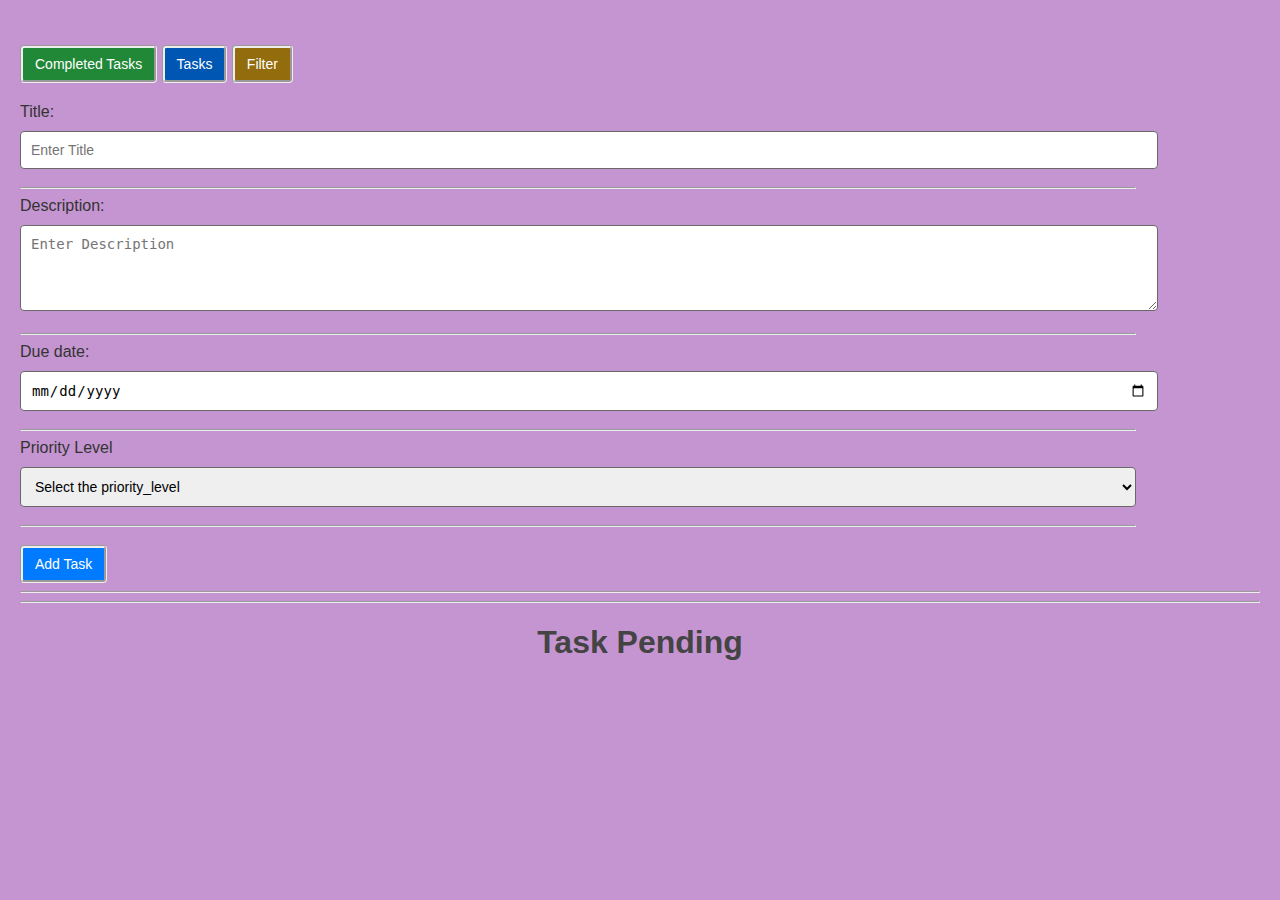
<file: index.html>
<!DOCTYPE html>
<html lang="en">
<head>
    <meta charset="UTF-8">
    <meta name="viewport" content="width=device-width, initial-scale=1.0">
    <title>TODO App</title>
    <link rel="stylesheet" href="style.css">
</head>
<body>
<div class="empty"></div>
<div class="conatiner">
    <div class="header">
        <a href="completed_tasks.html"><button id="green">Completed Tasks</button></a>
        
                <a href="#task_conatiner"><button id="blue">Tasks</button></a>
        <button type="menu" id="filter_button" onclick="toggle_filter()">Filter</button>
        
        <div id="filter" style="display: none;">
            <form id="filterform">
                <hr>
                <select name="status" id="status" required>
                    <option value="" disabled selected>select status</option>
                    <option value="pending">pending</option>
                    <option value="accomplished">accomplished</option>
                </select>
                <hr>

                <select name="precedence" id="precedence">
                    <option value="" disabled selected>select Priority</option>
                    <option value="Low">Low</option>
                    <option value="Medium">Medium</option>
                    <option value="High">High</option>
                </select>
            <hr>

            <select name="deadline" id="deadline">
                <option value="" disabled selected>Select the deadline</option>
                <option value="1">1 day</option>
                <option value="2">2 days</option>
                <option value="3">3 days</option>
                <option value="4">4 days</option>
                <option value="5">5 days</option>
                <option value="6">6 days</option>
                <option value="7">7 days</option>
                <option value="365">More than 7 days</option>
            </select>
               
                   <label for="apply"></label>
                <button type="checkbox" id="apply"> Apply </button>

                
            </form>
        </div>
    </div>
    
    <div class="form_field">
    <form id="formdata" >

        <label for="title">Title: </label>
        <input type="text" id="title" name="title" placeholder="Enter Title" required></br>
        <hr>
        
        <label for="description">Description: </label>
        <textarea name="description" id="description" placeholder="Enter Description" rows="4" cols="50" required></textarea></br>
        <hr>
        
        <label for="date">Due date: </label>
        <input type="date" id="date" name="date" required></br>
        <hr>
        
        <label for="priority_level">Priority Level</label>
            <select value="" name="priority_level" id="priority_level" required>
            <option  value="" >Select the priority_level</option>
            <option value="Low">Low</option>
            <option value="Medium">Medium</option>
            <option value="High">High</option>
            </select>
        </select>
        <hr>
        <button type="submit" id="addtask" >Add Task</button>
   


        </form>
        
        <form id="formdata2" style="display: none;">

            <label for="title2">Title: </label>
            <input type="text" id="title2" placeholder="Title" name="title2" required></br>
            <hr>
            
            <label for="description2">Description: </label>
            <textarea name="description2" placeholder="Description" id="description2" rows="4" cols="50" required></textarea></br>
            <hr>
            
            <label for="date2">Due date: </label>
            <input type="date" id="date2" name="date2" required></br>
            <hr>
            
            <label for="priority_level">Priority Level</label>
            <select value="" name="priority_level2" id="priority_level2" required>
            <option  value="" >Select the priority_level</option>
            <option value="Low">Low</option>
            <option value="Medium">Medium</option>
            <option value="High">High</option>
            </select>
            <hr>
            <button type="submit" id="update">Update</button>
    
            </form>


        <hr>
        <hr>
    </div>
        <div><h1>Task Pending</h1>
        <div id="task_conatiner">
        </div></div>
        <div id="filtered_task_container" style="display: none;">
            
        </div>
        
        
</div>


<script src="script.js"></script>
</body>
</html>
</file>
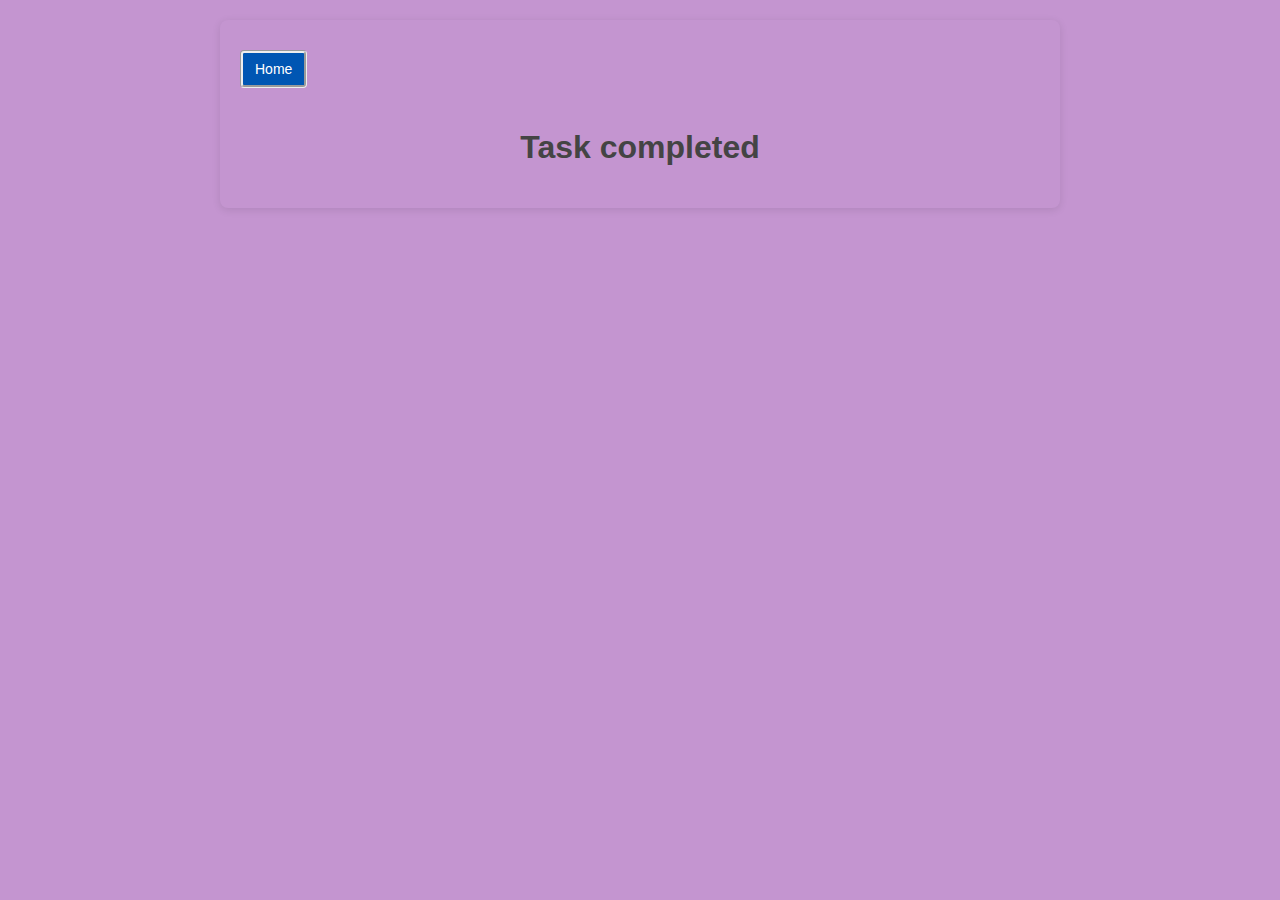
<file: completed_tasks.html>
<!DOCTYPE html>
<html lang="en">
<head>
    <meta charset="UTF-8">
    <meta name="viewport" content="width=device-width, initial-scale=1.0">
    <title>Document</title>
    <link rel="stylesheet" href="style.css">
</head>
<body>
    <div class="container">
        
        <a href="index.html"><button id="blue">Home</button></a>
    <div>
        <h1>Task completed</h1>
        <div id="completed_tasks">
        </div>
    </div>


        <script src="completed.js"></script>
</body>
</html>
</file>
<file: style.css>
body {
  font-family: Arial, sans-serif;
  margin: 0;
  padding: 0;
  background-color: #c495d0;;
  color: #333;
  margin: 20px;
}
#green{
  background-color: #218838;
  color: white;
  font-family: sans-serif;
  border-style: groove;
}

.incomplete{
  background-color: #218838;
  color: white;
  font-family: sans-serif;
  border-style: groove;
}

#blue{
  background-color: #0056b3;
  color: white;
  font-family: sans-serif;
  border-style: groove;
}

#filter_button{
  background-color: rgb(146, 108, 13);
  color: white;
  font-family: sans-serif;
  border-style: groove;
}

.empty{
  background:#c495d0;
  height: 15px;
}
.container {
  padding-top: 30px;
  max-width: 800px;
  margin: 20px auto;
  padding: 20px;
  background:#c495d0;
  border-radius: 8px;
  box-shadow: 0 2px 8px rgba(0, 0, 0, 0.1);
}

a {
  text-decoration: none;
  color: #007BFF;
  font-size: 18px;
  margin-bottom: 20px;
  display: inline-block;
}


h1 {
  text-align: center;
  color: #444;
}


#task_conatiner, #completed_tasks,
#filtered_task_container {
  display: flex;
  flex-direction: column;
  gap: 10px;
  margin-top: 20px;
  
}

.todo_box {
  background: rgb(169, 179, 247);
  padding: 15px;
  border-radius: 5px;
  border: 1px solid #ddd;
  box-shadow: 0 1px 3px rgba(0, 0, 0, 0.1);
  transition: transform 0.2s ease, box-shadow 0.2s ease;
  color: white;
}

.todo_box:hover {
  transform: scale(1.02);
  box-shadow: 0 4px 8px rgba(0, 0, 0, 0.2);
}


.todo_box h3 {
  font-size: 18px;
  margin: 0;
  color: rgb(21, 96, 210);
}

.todo_box p {
  font-size: 14px;
  margin: 10px 0;
  color: #555;
}

.todo_box h4 {
  font-size: 14px;
  margin: 5px 0;
  color: #777;
}

button {
  margin-top: 10px;
  padding: 8px 12px;
  font-size: 14px;
  border: none;
  border-radius: 4px;
  cursor: pointer;
  transition: background-color 0.2s ease;
  border-style: groove;
}

button:hover{
  scale: 1.05;
}

button.edit {
  background-color: #f5b906;
  color: #fff;
  border-style:groove;
}

button.edit:hover {
  background-color: #e0a800;
  
}

button.delete {
  background-color: #dc3545;
  color: #fff;
  border-style:groove;
}

button.delete:hover {
  background-color: #c82333;
}

button.completed {
  background-color: #28a745;
  color: #fff;
  border-style:groove;
}

button.completed:hover {
  background-color: #218838;
}


#filter {
  display: none;
  margin: 20px 0;
  padding: 15px;
  background-color: #696868;
  border: 1px solid #ccc;
  border-radius: 8px;
  
}

#filter form {
  width: 90%;
  display: flex;
  flex-wrap: wrap;
  gap: 10px;
}

#filter input,
#filter select,
#filter button {
  padding: 8px;
  border-radius: 4px;
  border: 1px solid #8a8989;
}


form {
  
  width: 90%;
}

form input,
form select,
form textarea {
  width: 100%;
  padding: 10px;
  margin: 10px 0;
  border-radius: 4px;
  border: 1px solid #696969;
  font-size: 14px;
}

form button {
  background-color: #007BFF;
  color: #fff;
}

form button:hover {
  background-color: #0056b3;
}

/* Responsive Design */
@media (max-width: 600px) {
  .todo_box {
      padding: 10px;
  }

  button {
      padding: 6px 10px;
      font-size: 12px;
  }
}

/* .header{ */
  
  /* background-color: #c495d0; */
  /* padding: 10px;
  position: fixed;
  top: 0;
  right: 5px;

} */

/* #completed_tasks{

} */
</file>
